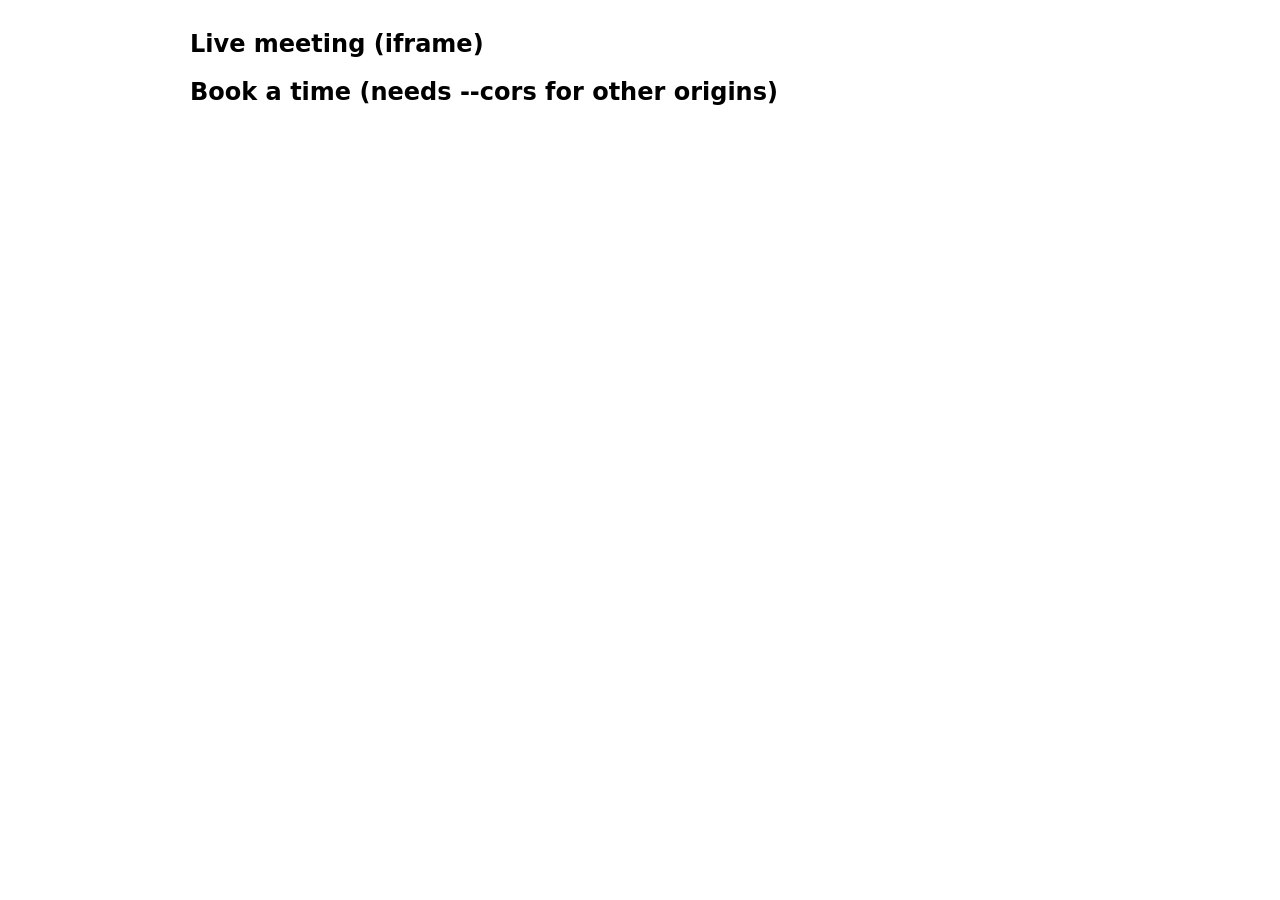
<file: examples/html/embed.html>
<!doctype html>
<html><head><meta charset="utf-8"><title>nodemeet embed demo</title></head>
<body style="font-family:system-ui;max-width:900px;margin:30px auto">
  <script src="http://localhost:8080/static/embed.js" async></script>
  <h2>Live meeting (iframe)</h2>
  <nodemeet-room token="PASTE_TOKEN_FROM_nodemeet_token" height="520px"></nodemeet-room>
  <h2>Book a time (needs --cors for other origins)</h2>
  <nodemeet-booking host="dr-ada"></nodemeet-booking>
</body></html>
</file>
